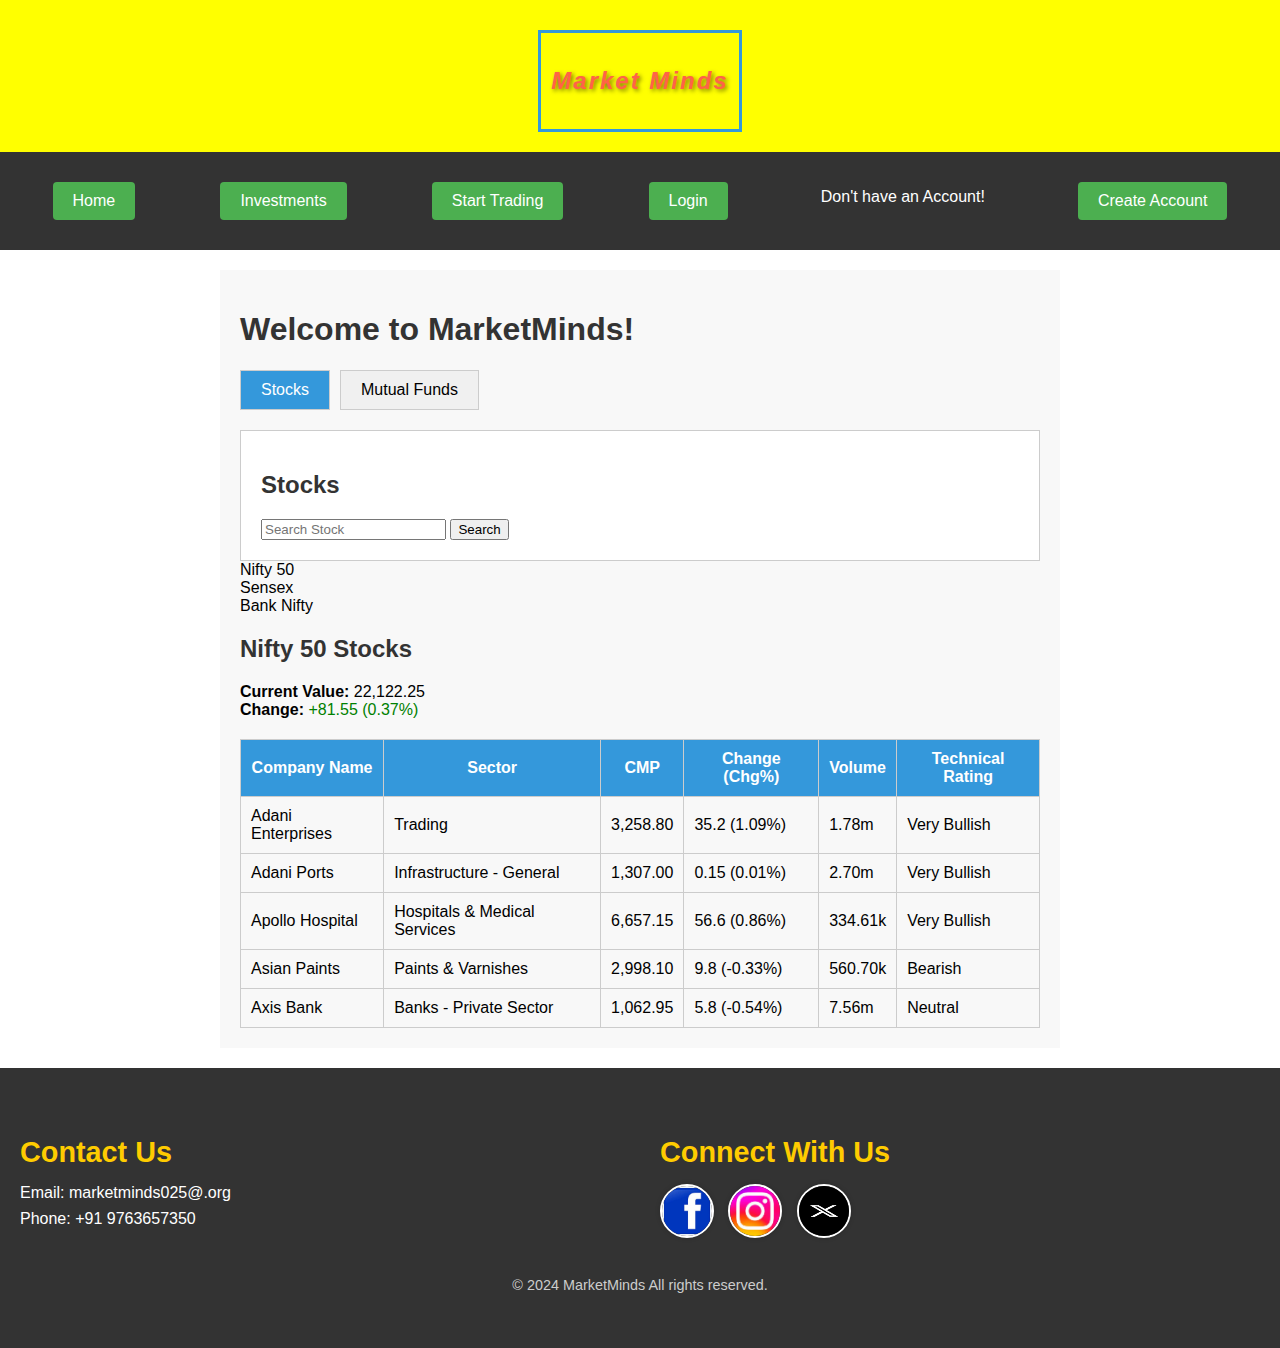
<file: index.html>
<!DOCTYPE html>
<html lang="en">
<head>
<link rel="stylesheet" href="stylesheet.css">
    <meta charset="UTF-8">
    <meta name="viewport" content="width=device-width, initial-scale=1">
  <title>Invest in Stocks: Explore Live NSE/BSE on MarketMinds</title>
<style>
body {
  font-family: 'Arial', sans-serif;
  margin: 0;
  padding: 0;
}

main {
  max-width: 800px;
  margin: 20px auto;
  padding: 20px;
  background-color: #f8f8f8;
}

h1, h2 {
  color: #333;
}
/* Style for Tab Panel */
.tab-panel {
  display: flex;
  margin-bottom: 20px;
}

.tab {
  padding: 10px 20px;
  cursor: pointer;
  border: 1px solid #ccc;
  background-color: #f0f0f0;
  margin-right: 10px;
}

.tab[aria-selected="true"] {
  background-color: #3498db;
  color: #fff;
}

.tab-content {
  background-color: #fff;
  padding: 20px;
  border: 1px solid #ccc;
}

/* Style for Table */
table {
  width: 100%;
  border-collapse: collapse;
  margin-top: 20px;
}

th, td {
  padding: 10px;
  border: 1px solid #ccc;
}

th {
  background-color: #3498db;
  color: #fff;
}

.info-item {
  margin-bottom: 10px;
}

.up {
  color: green;
}

.collections {
  margin-top: 20px;
}

/* Style for List */
ul {
  list-style: none;
  padding: 0;
}

li {
  margin-bottom: 5px;
}

.total-returns {
  margin-top: 20px;
}
</style>
</head>
<body>
<a href="#main" class="skip-link">Skip To Main Content </a>
<header>
    <div class="logo-container">
<p><i>Market Minds</i></p>
    </div>
</header>

<nav>
<ul>
<li><a href="Index.html" aria-current="page">Home</a></li>
<li><a href="Investments.html">Investments</a></li>
<li><a href="Investments.html#trade">Start Trading </a></li>
<li>    <a href="Login_SignUp.html#main">Login</a></li>
<li><p>Don't have an Account!</p></li>
<li>    <a href="Login_SignUp.html#main">Create Account</a></li>
</ul>
</nav>

<main>
<h1 id="main">Welcome to MarketMinds!</h1>
<div class="tab-panel" role="tablist" aria-label="Tab Panel">
  <div class="tab" role="tab" aria-selected="true" tabindex="0" onclick="changeTab(0)">Stocks
</div>
  <div class="tab" role="tab" aria-selected="false" tabindex="-1" onclick="changeTab(1)">Mutual Funds</div>
</div>

<div class="tab-content" role="tabpanel" aria-labelledby="tab1" id="content1" tabindex="0">
    <!-- Content for Stocks tab -->
    <h2>Stocks </h2>
    <input type="text" id="searchInput" placeholder="Search Stock">
    <button onclick="searchStock()">Search</button>
</div>
    <script>
        function searchStock() {
            var stockName = document.getElementById('searchInput').value.trim().toLowerCase();

            // Validate if the search field is not empty and the entered stock name is valid
            if (stockName !== "" && isValidStock(stockName)) {
                // Redirect to Investments.html with the section ID as a hash fragment
                window.location.href = 'Investments.html#' + stockName;
            } else {
                alert("Please enter a valid stock name before searching.");
            }
        }

        // Validation function to check if the entered stock name is valid (case-insensitive)
        function isValidStock(stockName) {
            var validStocks = ["zomato", "idfc", "indian hotel"];
            return validStocks.map(name => name.toLowerCase()).includes(stockName);
        }
    </script>

<!-- Tab panel for Index -->

<div id="tabContainer">
  <div role="tab" tabindex="0" aria-controls="nifty50-panel" aria-selected="true" onclick="showPanel('nifty50-panel')">Nifty 50</div>
  <div role="tab" tabindex="0" aria-controls="sensex-panel" aria-selected="false" onclick="showPanel('sensex-panel')">Sensex</div>
  <div role="tab" tabindex="0" aria-controls="banknifty-panel" aria-selected="false" onclick="showPanel('banknifty-panel')">Bank Nifty</div>

  <div id="nifty50-panel" role="tabpanel" aria-labelledby="nifty50-tab" style="display: block;">
    <!-- Content for Nifty 50 tab -->
  <h2>Nifty 50 Stocks</h2>
        <div class="info-item">
            <strong>Current Value:</strong> <span>22,122.25</span>
<br>
            <strong>Change:</strong> <span class="up">+81.55 (0.37%)</span>
</div>
  <table>
    <thead>
      <tr>
        <th>Company Name</th>
        <th>Sector</th>
        <th>CMP</th>
        <th>Change (Chg%)</th>
        <th>Volume</th>
        <th>Technical Rating</th>
      </tr>
    </thead>
    <tbody>
      <tr>
        <td>Adani Enterprises</td>
        <td>Trading</td>
        <td>3,258.80</td>
        <td>35.2 (1.09%)</td>
        <td>1.78m</td>
        <td>Very Bullish</td>
      </tr>
      <tr>
        <td>Adani Ports</td>
        <td>Infrastructure - General</td>
        <td>1,307.00</td>
        <td>0.15 (0.01%)</td>
        <td>2.70m</td>
        <td>Very Bullish</td>
      </tr>
      <tr>
        <td>Apollo Hospital</td>
        <td>Hospitals & Medical Services</td>
        <td>6,657.15</td>
        <td>56.6 (0.86%)</td>
        <td>334.61k</td>
        <td>Very Bullish</td>
      </tr>
      <tr>
        <td>Asian Paints</td>
        <td>Paints & Varnishes</td>
        <td>2,998.10</td>
        <td>9.8 (-0.33%)</td>
        <td>560.70k</td>
        <td>Bearish</td>
      </tr>
      <tr>
        <td>Axis Bank</td>
        <td>Banks - Private Sector</td>
        <td>1,062.95</td>
        <td>5.8 (-0.54%)</td>
        <td>7.56m</td>
        <td>Neutral</td>
      </tr>
    </tbody>
  </table>
  </div>

  <div id="sensex-panel" role="tabpanel" aria-labelledby="sensex-tab" style="display: none;">
    <!-- Content for Sensex tab -->
<h2> Sensex</h2>
<div class="info-item">
            <strong>Current Value:</strong> <span>72,708.1</span>
<br>
 <strong>Change:</strong> <span class="up">+281.52 (0.39%)</span>
</div>
<table>
  <thead>
    <tr>
      <th>Symbol</th>
      <th>Company Name</th>
      <th>Sector</th>
      <th>Weightage</th>
      <th>LTP</th>
      <th>Change</th>
      <th>Change %</th>
    </tr>
  </thead>
  <tbody>
    <tr>
      <td>ASIANPAINT</td>
      <td>Asian Paints</td>
      <td>Paints/Varnish</td>
      <td>1.982 %</td>
      <td>3,007.70</td>
      <td>-8.00</td>
      <td>-0.27 %</td>
    </tr>
    <tr>
      <td>AXISBANK</td>
      <td>Axis Bank</td>
      <td>Banks</td>
      <td>2.266 %</td>
      <td>1,069.25</td>
      <td>-3.35</td>
      <td>-0.31 %</td>
    </tr>
    <tr>
      <td>BAJFINANCE</td>
      <td>Bajaj Finance</td>
      <td>Finance</td>
      <td>2.811 %</td>
      <td>6,621.25</td>
      <td>1.35</td>
      <td>0.02 %</td>
    </tr>
    <tr>
      <td>BAJAJFINSV</td>
      <td>Bajaj Finserv</td>
      <td>Finance</td>
      <td>1.727 %</td>
      <td>1,575.55</td>
      <td>6.10</td>
      <td>0.39 %</td>
    </tr>
    <tr>
      <td>BHARTIARTL</td>
      <td>Bharti Airtel</td>
      <td>Telecomm-Service</td>
      <td>4.521 %</td>
      <td>1,119.85</td>
      <td>-1.30</td>
      <td>-0.12 %</td>
    </tr>
    <tr>
      <td>HCLTECH</td>
      <td>HCL Technologies</td>
      <td>IT - Software</td>
      <td>3.109 %</td>
      <td>1,668.00</td>
      <td>6.20</td>
      <td>0.37 %</td>
    </tr>
    <tr>
      <td>HDFCBANK</td>
      <td>HDFC Bank</td>
      <td>Banks</td>
      <td>7.409 %</td>
      <td>1,419.90</td>
      <td>6.15</td>
      <td>0.44 %</td>
    </tr>
    <tr>
      <td>HINDUNILVR</td>
      <td>Hindustan Unilever</td>
      <td>FMCG</td>
      <td>3.833 %</td>
      <td>2,375.05</td>
      <td>23.95</td>
      <td>1.02 %</td>
    </tr>
    <tr>
      <td>ICICIBANK</td>
      <td>ICICI Bank</td>
      <td>Banks</td>
      <td>4.931 %</td>
      <td>1,022.80</td>
      <td>5.65</td>
      <td>0.56 %</td>
    </tr>
    <tr>
      <td>ITC</td>
      <td>ITC</td>
      <td>Tobacco Products</td>
      <td>3.470 %</td>
      <td>404.75</td>
      <td>0.75</td>
      <td>0.19 %</td>
    </tr>
  </tbody>
</table>
  </div>

  <div id="banknifty-panel" role="tabpanel" aria-labelledby="banknifty-tab" style="display: none;">
    <!-- Content for Bank Nifty tab -->
        <div class="info-item">
<strong>Current Value:</strong> <span>46,535.50</span>
<br>
<strong>Change:</strong> <span class="up">+150.65 (0.32%)</span>
</div>
    <table>
        <tr>
            <th>COMPANY NAME</th>
            <th>WEIGHT</th>
            <th>CMP</th>
            <th>PRICE CHANGE</th>
            <th>MARKET CAP (CR)</th>
            <th>52W HIGH</th>
            <th>52W LOW</th>
            <th>ROE</th>
            <th>P/E</th>
            <th>P/B</th>
            <th>EBITDA (CR)</th>
        </tr>
        <tr>
            <td>AXISBANK</td>
            <td>11.18%</td>
            <td>1062.95</td>
            <td>-5.80 (-0.54%)</td>
            <td>329695.94</td>
            <td>1151.85</td>
            <td>814.30</td>
            <td>7.96</td>
            <td>14.73</td>
            <td>2.31</td>
            <td>23540.89</td>
        </tr>
    </table>
  </div>
</div>

<script>
  function showPanel(panelId) {
    const panels = document.querySelectorAll('[role="tabpanel"]');
    panels.forEach(panel => {
      panel.style.display = 'none';
    });

    const tabs = document.querySelectorAll('[role="tab"]');
    tabs.forEach(tab => {
      tab.setAttribute('aria-selected', 'false');
    });

    const selectedPanel = document.getElementById(panelId);
    selectedPanel.style.display = 'block';

    const selectedTab = document.querySelector(`[aria-controls="${panelId}"]`);
    selectedTab.setAttribute('aria-selected', 'true');
  }
</script>

</div>

<div class="tab-content" role="tabpanel" aria-labelledby="tab2" id="content2" hidden>
<h2>Mutual Funds </h2>
    <!-- Content for Mutual Funds tab -->
    <h2>Popular Funds</h2>

    <table>
        <tr>
            <th>Fund Name</th>
            <th>Category</th>
            <th>Return (3Y)</th>
        </tr>
        <tr>
            <td>Parag Parikh Flexi Cap Fund Direct Growth</td>
            <td>Flexi Cap</td>
            <td>23.0%</td>
        </tr>
        <tr>
            <td>Axis Small Cap Fund Direct Growth</td>
            <td>Small Cap</td>
            <td>30.0%</td>
        </tr>
        <tr>
            <td>Quant Mid Cap Fund Direct Growth</td>
            <td>Mid Cap</td>
            <td>40.2%</td>
        </tr>
        <tr>
            <td>Groww Nifty Total Market Index Fund Direct Growth</td>
            <td>N.A</td>
            <td>N.A</td>
        </tr>
    </table>

    <div class="collections">
        <h2>Collections</h2>
        <ul>
            <li>High return</li>
            <li>SIP with ₹500</li>
            <li>Tax Saving</li>
            <li>Large Cap</li>
            <li>Mid Cap</li>
            <li>Small Cap</li>
        </ul>
    </div>

    <div class="total-returns">
        <h2>Your Investments</h2>
        <p>Total Returns: ₹4,350</p>
        <p>Current Investment: +₹300</p>
    </div>
</div>
</div>

<script>
  function changeTab(index) {
    const tabs = document.querySelectorAll('.tab');
    const tabContents = document.querySelectorAll('.tab-content');

    tabs.forEach(tab => {
      tab.setAttribute('aria-selected', 'false');
      tab.setAttribute('tabindex', '-1');
    });

    tabContents.forEach(content => {
      content.setAttribute('hidden', 'true');
      content.setAttribute('tabindex', '-1');
    });

    tabs[index].setAttribute('aria-selected', 'true');
    tabs[index].setAttribute('tabindex', '0');

    tabContents[index].removeAttribute('hidden');
    tabContents[index].setAttribute('tabindex', '0');
    tabContents[index].focus();
  }
</script>
</main>
<footer>
  <div class="footer-container">
    <div class="footer-section">
      <h3>Contact Us</h3>
<p>Email: marketminds025@.org</p>
      <p>Phone: +91 9763657350</p>
    </div>
        
    <div class="footer-section">
      <h3>Connect With Us</h3>
      <ul class="social-icons">
<li> <a href="https://www.facebook.com"><img src="Facebook.jpg" alt="facebook"></a></li>
<li><a href="https://www.instagram.com"><img src="Instagram.jpg" alt="instagram"></a></li>
<li><a href="https://www.twitter.com"><img src="X.jpg" alt="Twitter"></a></li>
      </ul>
    </div>
  </div>
  
  <div class="copyright">
    <p>&copy; 2024 MarketMinds All rights reserved.</p>
  </div>
</footer>
<script>
  // Store the default page title
  const defaultTitle = document.title;

  function changeTab(index) {
    const tabs = document.querySelectorAll('.tab');
    const tabContents = document.querySelectorAll('.tab-content');

    tabs.forEach(tab => {
      tab.setAttribute('aria-selected', 'false');
      tab.setAttribute('tabindex', '-1');
    });

    tabContents.forEach(content => {
      content.setAttribute('hidden', 'true');
      content.setAttribute('tabindex', '-1');
    });

    tabs[index].setAttribute('aria-selected', 'true');
    tabs[index].setAttribute('tabindex', '0');

    tabContents[index].removeAttribute('hidden');
    tabContents[index].setAttribute('tabindex', '0');
    tabContents[index].focus();

    // Update the page title based on the selected tab
    document.title = tabs[index].textContent + ' | MarketMinds';
  }
</script>

</body>
</html>
</file>
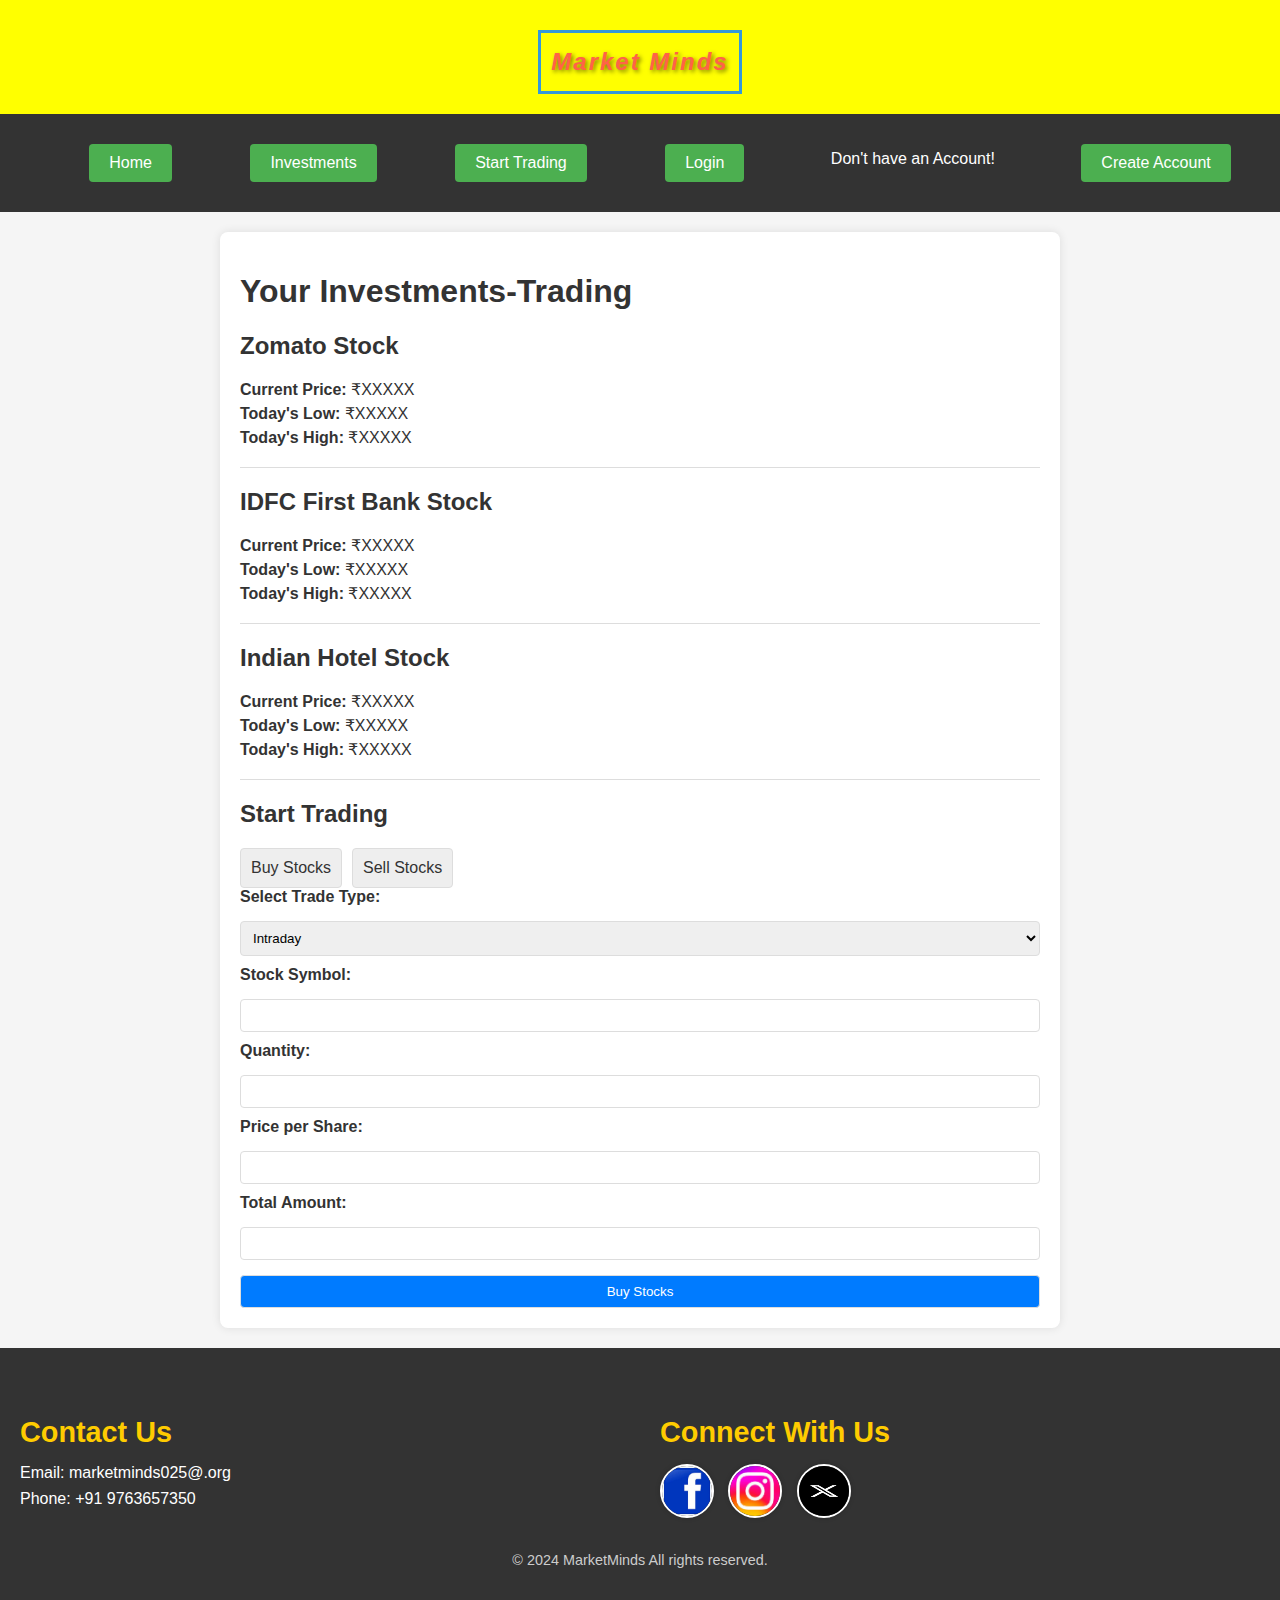
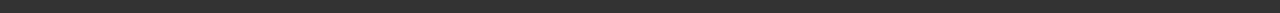
<file: Investments.html>
<!DOCTYPE html>
<html lang="en">
<head>
    <meta charset="UTF-8">
    <meta name="viewport" content="width=device-width, initial-scale=1.0">
    <title>Investments-Start Trading: Explore Live NSE/BSE on MarketMinds</title>
<link rel="stylesheet" href="stylesheet.css">
<style>
    body {
      font-family: 'Arial', sans-serif;
      margin: 0;
      padding: 0;
      background-color: #f5f5f5;
      color: #333;
    }

    main {
      max-width: 800px;
      margin: 20px auto;
      background-color: #fff;
      padding: 20px;
      box-shadow: 0 0 10px rgba(0, 0, 0, 0.1);
      border-radius: 8px;
    }

    h1, h2 {
      color: #333;
    }

    section {
      margin-bottom: 20px;
    }

    hr {
      border: none;
      border-top: 1px solid #ddd;
      margin: 20px 0;
    }

    p {
      margin: 5px 0;
    }
/* Style for Form */
    form {
      display: flex;
      flex-direction: column;
      gap: 10px;
    }

    label {
      font-weight: bold;
    }

    input, select, button {
      padding: 8px;
      border: 1px solid #ddd;
      border-radius: 4px;
      margin-top: 5px;
      box-sizing: border-box;
    }

    button {
      background-color: #007bff;
      color: #fff;
      cursor: pointer;
      transition: background-color 0.3s;
    }

    button:hover {
      background-color: #0056b3;
    }

/* Style for tab panel */
    .tab-panel {
      display: flex;
      gap: 10px;
    }

    .tab {
      padding: 10px;
      cursor: pointer;
      background-color: #eee;
      border: 1px solid #ddd;
      border-radius: 4px;
      transition: background-color 0.3s;
    }

    .tab:hover {
      background-color: #ddd;
    }

    .tab-content {
      display: none;
    }

    .tab-content[tabindex="0"] {
      display: block;
    }
</style>
</head>
<body>
<a href="#main" class="skip-link">Skip To Main Content </a>
<header>
    <div class="logo-container">
<p><i>Market Minds</i></p>
    </div>
</header>

<nav>
<ul>
<li><a href="Index.html">Home</a></li>
<li><a href="Investments.html" aria-current="page">Investments</a></li>
<li><a href="Investments.html#trade" aria-current="page">Start Trading </a></li>
<li>    <a href="Login_SignUp.html#main">Login</a></li>
<li><p>Don't have an Account!</p></li>
<li>    <a href="Login_SignUp.html#main">Create Account</a></li>
</ul>
</nav>

<main>
<h1 id="main">Your Investments-Trading </h1>
<section>
<h2 id="zomato">Zomato Stock</h2>
<!-- Content for Zomato Stock section -->
<p><strong>Current Price:</strong> ₹XXXXX</p>
                <p><strong>Today's Low:</strong> ₹XXXXX</p>
                <p><strong>Today's High:</strong> ₹XXXXX</p>
    </section>

<hr>
    <section>
        <h2 id="idfc">IDFC First Bank Stock</h2>
        <!-- Content for IDFC Stock section -->
                <p><strong>Current Price:</strong> ₹XXXXX</p>
                <p><strong>Today's Low:</strong> ₹XXXXX</p>
                <p><strong>Today's High:</strong> ₹XXXXX</p>
        </section>

<hr>
    <section>
        <h2 id="indian hotel">Indian Hotel Stock</h2>
        <!-- Content for Indian Hotel Stock section -->
                <p><strong>Current Price:</strong> ₹XXXXX</p>
                <p><strong>Today's Low:</strong> ₹XXXXX</p>
                <p><strong>Today's High:</strong> ₹XXXXX</p>
    </section>

<hr>
<h2 id="trade">Start Trading</h2>
<div class="tab-panel" role="tablist" aria-label="Tab Panel">
  <div class="tab" role="tab" aria-selected="true" tabindex="0" onclick="changeTab(0)">Buy Stocks 
</div>
  <div class="tab" role="tab" aria-selected="false" tabindex="-1" onclick="changeTab(1)">Sell Stocks </div>
</div>

<div class="tab-content" role="tabpanel" aria-labelledby="tab1" id="content1" tabindex="0">
<!-- Content for Buy Stocks tab  -->
<form action="process_purchase.php" method="post">
      <label for="trade-type">Select Trade Type:</label>
      <select id="trade-type" name="trade-type">
        <option value="intraday">Intraday</option>
        <option value="delivery">Delivery</option>
      </select>

    <label id="stockSymbolLabel" for="stockSymbol">Stock Symbol:</label>
    <input type="text" id="stockSymbol" name="stockSymbol" required aria-labelledby="stockSymbolLabel">

    <label id="quantityLabel" for="quantity">Quantity:</label>
    <input type="number" id="quantity" name="quantity" min="1" required aria-labelledby="quantityLabel">

    <label id="priceLabel" for="price">Price per Share:</label>
    <input type="text" id="price" name="price" required aria-labelledby="priceLabel">

    <label id="totalLabel" for="total">Total Amount:</label>
    <input type="text" id="total" name="total" readonly aria-labelledby="totalLabel">

    <button type="submit">Buy Stocks</button>
</form>

    <script>
        // Here Script to calculate the total amount based on quantity and price
        document.getElementById('quantity').addEventListener('input', updateTotal);
        document.getElementById('price').addEventListener('input', updateTotal);

        function updateTotal() {
            var quantity = document.getElementById('quantity').value;
            var price = document.getElementById('price').value;
            var total = quantity * price;

            document.getElementById('total').value = total.toFixed(2);
        }
    </script>

</div>

<div class="tab-content" role="tabpanel" aria-labelledby="tab2" id="content2" hidden>
<!-- Content for Sell Stocks tab -->
<form action="process_purchase.php" method="post">
      <label for="trade-type">Select Trade Type:</label>
      <select id="trade-type" name="trade-type">
        <option value="intraday">Intraday</option>
        <option value="delivery">Delivery</option>
      </select>

    <label id="stockSymbolLabel" for="stockSymbol">Stock Symbol:</label>
    <input type="text" id="stockSymbol" name="stockSymbol" required aria-labelledby="stockSymbolLabel">

    <label id="quantityLabel" for="quantity">Quantity:</label>
    <input type="number" id="quantity" name="quantity" min="1" required aria-labelledby="quantityLabel">

    <label id="priceLabel" for="price">Price per Share:</label>
    <input type="text" id="price" name="price" required aria-labelledby="priceLabel">

    <button type="button" onclick="submitForm()">Sell Stocks</button>
</form>
</div>

<script>
  function changeTab(index) {
    const tabs = document.querySelectorAll('.tab');
    const tabContents = document.querySelectorAll('.tab-content');

    tabs.forEach(tab => {
      tab.setAttribute('aria-selected', 'false');
      tab.setAttribute('tabindex', '-1');
    });

    tabContents.forEach(content => {
      content.setAttribute('hidden', 'true');
      content.setAttribute('tabindex', '-1');
    });

    tabs[index].setAttribute('aria-selected', 'true');
    tabs[index].setAttribute('tabindex', '0');

    tabContents[index].removeAttribute('hidden');
    tabContents[index].setAttribute('tabindex', '0');
    tabContents[index].focus();
  }
</script>
</main>
<footer>
  <div class="footer-container">
    <div class="footer-section">
      <h3>Contact Us</h3>
<p>Email: marketminds025@.org</p>
      <p>Phone: +91 9763657350</p>
    </div>

    <div class="footer-section">
      <h3>Connect With Us</h3>
      <ul class="social-icons">
<li> <a href="https://www.facebook.com"><img src="Facebook.jpg" alt="facebook"></a></li>
<li><a href="https://www.instagram.com"><img src="Instagram.jpg" alt="instagram"></a></li>
<li><a href="https://www.twitter.com"><img src="X.jpg" alt="Twitter"></a></li>
      </ul>
    </div>
          </div>
  
  <div class="copyright">
    <p>&copy; 2024 MarketMinds All rights reserved.</p>
  </div>
</footer>
<script>
  // Store the default page title
  const defaultTitle = document.title;

  function changeTab(index) {
    const tabs = document.querySelectorAll('.tab');
    const tabContents = document.querySelectorAll('.tab-content');

    tabs.forEach(tab => {
      tab.setAttribute('aria-selected', 'false');
      tab.setAttribute('tabindex', '-1');
    });

    tabContents.forEach(content => {
      content.setAttribute('hidden', 'true');
      content.setAttribute('tabindex', '-1');
    });

    tabs[index].setAttribute('aria-selected', 'true');
    tabs[index].setAttribute('tabindex', '0');

    tabContents[index].removeAttribute('hidden');
    tabContents[index].setAttribute('tabindex', '0');
    tabContents[index].focus();

    // Update the page title based on the selected tab
    document.title = tabs[index].textContent + ' | MarketMinds';
  }
</script>

</body>
</html>
</file>
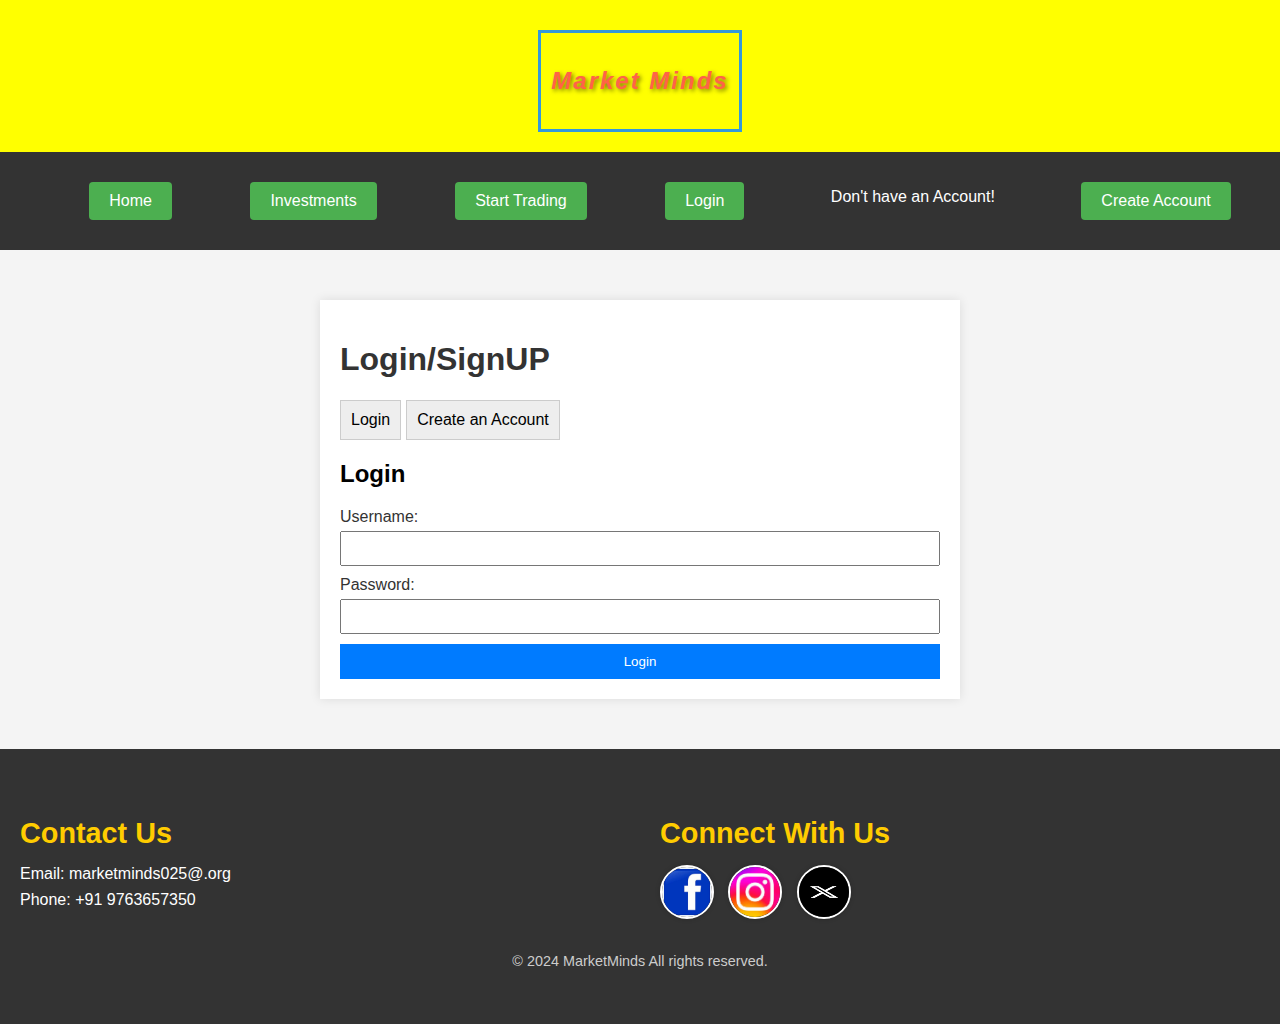
<file: Login_SignUp.html>
<!DOCTYPE html>
<html lang="en">
<head>
<link rel="stylesheet" href="stylesheet.css">
<title>Login_SignUp: Explore Live NSE/BSE on MarketMinds</title>
<style>
body {
  font-family: 'Arial', sans-serif;
  margin: 0;
  padding: 0;
  background-color: #f4f4f4;
}

main {
  max-width: 600px;
  margin: 50px auto;
  background-color: #fff;
  padding: 20px;
  box-shadow: 0 0 10px rgba(0, 0, 0, 0.1);
}

h1 {
  color: #333;
}

/* Style for Tab panel */
.tab-panel {
  display: flex;
}

.tab {
  padding: 10px;
  cursor: pointer;
  background-color: #eee;
  border: 1px solid #ccc;
  margin-right: 5px;
}

.tab-content {
  margin-top: 10px;
}

/* Style for Form*/
form {
  display: flex;
  flex-direction: column;
}

label {
  margin-bottom: 5px;
  color: #333;
}

input,
select {
  padding: 8px;
  margin-bottom: 10px;
}

button {
  padding: 10px;
  background-color: #007bff;
  color: #fff;
  cursor: pointer;
  border: none;
}

button:hover {
  background-color: #0056b3;
}
</style>
</head>

<body>
<a href="#main" class="skip-link">Skip To Main Content </a>

<header>
    <div class="logo-container">
<p><i>Market Minds</i></p>
    </div>
</header>

<nav>
<ul>
<li><a href="Index.html">Home</a></li>
<li><a href="Investments.html">Investments</a></li>
<li><a href="Investments.html#trade">Start Trading </a></li>
<li>    <a href="Login_SignUp.html#main" aria-current="page">Login</a></li>
<li><p>Don't have an Account!</p></li>
<li>    <a href="Login_SignUp.html#main" aria-current="page">Create Account</a></li>
</ul>
</nav>

<main>
<h1 id="main">Login/SignUP</h1>
<div class="tab-panel" role="tablist" aria-label="Tab Panel">
  <div class="tab" role="tab" aria-selected="true" tabindex="0" onclick="changeTab(0)">Login</div>
  <div class="tab" role="tab" aria-selected="false" tabindex="-1" onclick="changeTab(1)">Create an Account</div>
</div>

<div class="tab-content" role="tabpanel" aria-labelledby="tab1" id="content1" tabindex="0">
<!-- Content for Login Tab -->
    <h2>Login </h2>
        <form>
        <label for="username">Username:</label>
        <input type="text" id="username" name="username" required>

        <label for="password">Password:</label>
        <input type="password" id="password" name="password" required>

        <button type="button" id="loginButton">Login</button>
    </form>

  </div>

<div class="tab-content" role="tabpanel" aria-labelledby="tab2" id="content2" hidden>
<!-- Content for Create Account tab -->
<h2>Create an account</h2>
    <form action="/submit" method="post">
    <label for="name">Full Name:</label>
    <input type="text" id="name" name="name" required aria-describedby="name-description">
    <span id="name-description" class="visually-hidden">Please enter your full name.</span>

    <label for="username">Username:</label>
    <input type="text" id="username" name="username" required aria-describedby="username-description">
    <span id="username-description" class="visually-hidden">Choose a unique username.</span>

    <label for="email">Email:</label>
    <input type="email" id="email" name="email" required aria-describedby="email-description">
    <span id="email-description" class="visually-hidden">Provide a valid email address.</span>

    <label for="password">Password:</label>
    <input type="password" id="password" name="password" required aria-describedby="password-description">
    <span id="password-description" class="visually-hidden">Create a secure password.</span>

    <label for="confirm_password">Confirm Password:</label>
    <input type="password" id="confirm_password" name="confirm_password" required aria-describedby="confirm-password-description">
    <span id="confirm-password-description" class="visually-hidden">Re-enter your password for confirmation.</span>

    <label for="phone">Phone Number:</label>
    <input type="tel" id="phone" name="phone" required aria-describedby="phone-description">
    <span id="phone-description" class="visually-hidden">Enter your phone number.</span>

    <label for="birthdate">Birthdate:</label>
    <input type="date" id="birthdate" name="birthdate" required aria-describedby="birthdate-description">
    <span id="birthdate-description" class="visually-hidden">Select your birthdate.</span>

    <label for="gender">Gender:</label>
    <select id="gender" name="gender" required aria-describedby="gender-description">
        <option value="male">Male</option>
        <option value="female">Female</option>
        <option value="other">Other</option>
    </select>
    <span id="gender-description" class="visually-hidden">Select your gender.</span>

    <label for="city">City:</label>
    <input type="text" id="city" name="city" required aria-describedby="city-description">
    <span id="city-description" class="visually-hidden">Enter the city you live in.</span>

    <label for="country">Country:</label>
    <input type="text" id="country" name="country" required aria-describedby="country-description">
    <span id="country-description" class="visually-hidden">Enter the country you live in.</span>

    <label for="pan_number">PAN Number:</label>
    <input type="text" id="pan_number" name="pan_number" required aria-describedby="pan-number-description">
    <span id="pan-number-description" class="visually-hidden">Enter your PAN number.</span>

    <button type="submit" value="Submit">Create Account</button>
</form>
</div>

<script>
  function changeTab(index) {
    const tabs = document.querySelectorAll('.tab');
    const tabContents = document.querySelectorAll('.tab-content');

    tabs.forEach(tab => {
      tab.setAttribute('aria-selected', 'false');
      tab.setAttribute('tabindex', '-1');
    });

    tabContents.forEach(content => {
      content.setAttribute('hidden', 'true');
      content.setAttribute('tabindex', '-1');
    });

    tabs[index].setAttribute('aria-selected', 'true');
    tabs[index].setAttribute('tabindex', '0');

    tabContents[index].removeAttribute('hidden');
    tabContents[index].setAttribute('tabindex', '0');
    tabContents[index].focus();
  }
</script>

<script>
  // Store the default page title
  const defaultTitle = document.title;

  function changeTab(index) {
    const tabs = document.querySelectorAll('.tab');
    const tabContents = document.querySelectorAll('.tab-content');

    tabs.forEach(tab => {
      tab.setAttribute('aria-selected', 'false');
      tab.setAttribute('tabindex', '-1');
    });

    tabContents.forEach(content => {
      content.setAttribute('hidden', 'true');
      content.setAttribute('tabindex', '-1');
    });

    tabs[index].setAttribute('aria-selected', 'true');
    tabs[index].setAttribute('tabindex', '0');

    tabContents[index].removeAttribute('hidden');
    tabContents[index].setAttribute('tabindex', '0');
    tabContents[index].focus();

    // Update the page title based on the selected tab
    document.title = tabs[index].textContent + ' | MarketMinds';
  }
</script>
</main>

<footer>
  <div class="footer-container">
    <div class="footer-section">
      <h3>Contact Us</h3>
<p>Email: marketminds025@.org</p>
      <p>Phone: +91 9763657350</p>
    </div>

    <div class="footer-section">
      <h3>Connect With Us</h3>
      <ul class="social-icons">
<li> <a href="https://www.facebook.com"><img src="Facebook.jpg" alt="facebook"></a></li>
<li><a href="https://www.instagram.com"><img src="Instagram.jpg" alt="instagram"></a></li>
<li><a href="https://www.twitter.com"><img src="X.jpg" alt="Twitter"></a></li>
      </ul>
    </div>
          </div>
  
  <div class="copyright">
    <p>&copy; 2024 MarketMinds All rights reserved.</p>
  </div>
</footer>

</body>
</html>
</file>
<file: stylesheet.css>
/* Style for the skip link */
/* Style the skip link to be visible and attractive */
.skip-link {
    position: absolute;
    top: 10px;
    left: 10px;
    background-color: #3498db;
    color: #fff;
    padding: 10px;
    display: inline-block;
    text-decoration: none;
    border: 1px solid #2980b9;
    border-radius: 4px;
    opacity: 0; /* Hide initially */
    transition: opacity 0.3s ease-in-out;
}

/* Make the skip link visible when focused or hovered */
.skip-link:focus,
.skip-link:hover {
    opacity: 1;
}

/* Style the skip link when it's in focus */
.skip-link:focus {
    top: 0;
}

/* the link is keyboard accessible */
.skip-link:not(:focus):not(:active) {
    position: absolute;
    left: -9999px;
}

/* Add a smooth transition effect for a better user experience */
.skip-link {
    transition: opacity 0.3s ease-in-out, top 0.3s ease-in-out;
}

/* Header */
header {
    background-color: yellow;
    padding: 20px;
    text-align: center;
    width: auto;
}


.logo-container {
    font-family: 'Arial', sans-serif; 
    font-size: 24px;
    font-weight: bold;
color: tomato;
    text-shadow: 2px 2px 4px rgba(0, 0, 0, 0.5);
    letter-spacing: 2px;
    margin-top: 10px;
    border: 3px solid #3498db;
    padding: 10px;
    display: inline-block;
width: auto;
    transition: color 0.3s ease-in-out; /* Smooth transition for color change on hover */
}

.logo-container:hover {
    color: #e74c3c;
}

/* navigation bar */
nav {
    background-color: #333;
    color: #fff;
    padding: 10px;
}

/* Style the list items */
nav ul {
    list-style: none;
    display: flex;
    justify-content: space-around;
}

nav li {
    margin: 0;
}

/* Style the links */
nav a {
    text-decoration: none;
    color: #fff;
    padding: 10px;
    display: block;
    transition: background-color 0.3s ease;
}

nav a:hover {
    background-color: #555;
}

/* Style the login/signup paragraph */
nav p {
    color: #fff;
    margin: 0;
    padding: 10px;
}

/* Style the "Don't have an Account!" paragraph */
nav p:nth-child(2) {
    display: inline; /* Make it inline to be next to the following link */
}

/* Style the Create Account link */
nav a:last-child {
    background-color: #4CAF50; /* Green background color */
    border: none;
    color: white;
    padding: 10px 20px;
    text-align: center;
    text-decoration: none;
    display: inline-block;
    font-size: 16px;
    margin: 4px 2px;
    cursor: pointer;
    border-radius: 4px;
}

/* Responsive styling for smaller screens */
@media screen and (max-width: 600px) {
    nav ul {
        flex-direction: column;
        align-items: center;
    }

    nav a {
        margin-top: 5px;
    }

    nav p {
        text-align: center;
    }
}

/* Footer*/
footer {
  background-color: #333;
  color: #fff;
  padding: 40px 0;
}

.footer-container {
  display: flex;
  justify-content: space-around;
}

.footer-section {
  flex: 1;
  padding: 0 20px;
}

/* Contact Us Section */
.footer-section h3 {
  font-size: 1.8em;
  margin-bottom: 15px;
  color: #ffcc00; /* Set a contrasting color for headings */
}

.footer-section p {
  margin: 8px 0;
}

/* Connect With Us Section */
ul.social-icons {
  list-style: none;
  padding: 0;
  margin: 0;
}

/* Style for each social icon */
ul.social-icons li {
  display: inline-block;
  margin-right: 10px; /* Adjust the spacing between icons */
}

/* Style for anchor tags within list items */
ul.social-icons li a {
  display: block;
  text-decoration: none;
  transition: transform 0.3s ease-in-out;
}

/* Add hover effect to the icons */
ul.social-icons li a:hover {
  transform: scale(1.2); /* Adjust the scale factor for the hover effect */
}

/* Style for the images within the anchor tags */
ul.social-icons li img {
  height: 50px;
  width: 50px;
  border-radius: 50%; /* Make the images circular */
  border: 2px solid #fff; /* Add a white border around the images */
  box-shadow: 0 0 5px rgba(0, 0, 0, 0.2); /* Add a subtle shadow effect */
}

/* Accessible text for screen readers */
ul.social-icons li a span {
  position: absolute;
  overflow: hidden;
  clip: rect(0, 0, 0, 0);
  height: 1px;
  width: 1px;
}
/* Copyright Section */
.copyright {
  text-align: center;
  margin-top: 30px;
  font-size: 0.9em;
  color: #ccc; /* Lighter color for copyright text */
}

/* Accessibility Styles */
a {
  color: #ffcc00;
  text-decoration: none;
}

a:hover {
  text-decoration: underline;
}

/* Responsive Styles */
@media (max-width: 768px) {
  .footer-container {
    flex-direction: column;
  }

  .footer-section {
    margin-bottom: 20px;
  }
}
</file>
